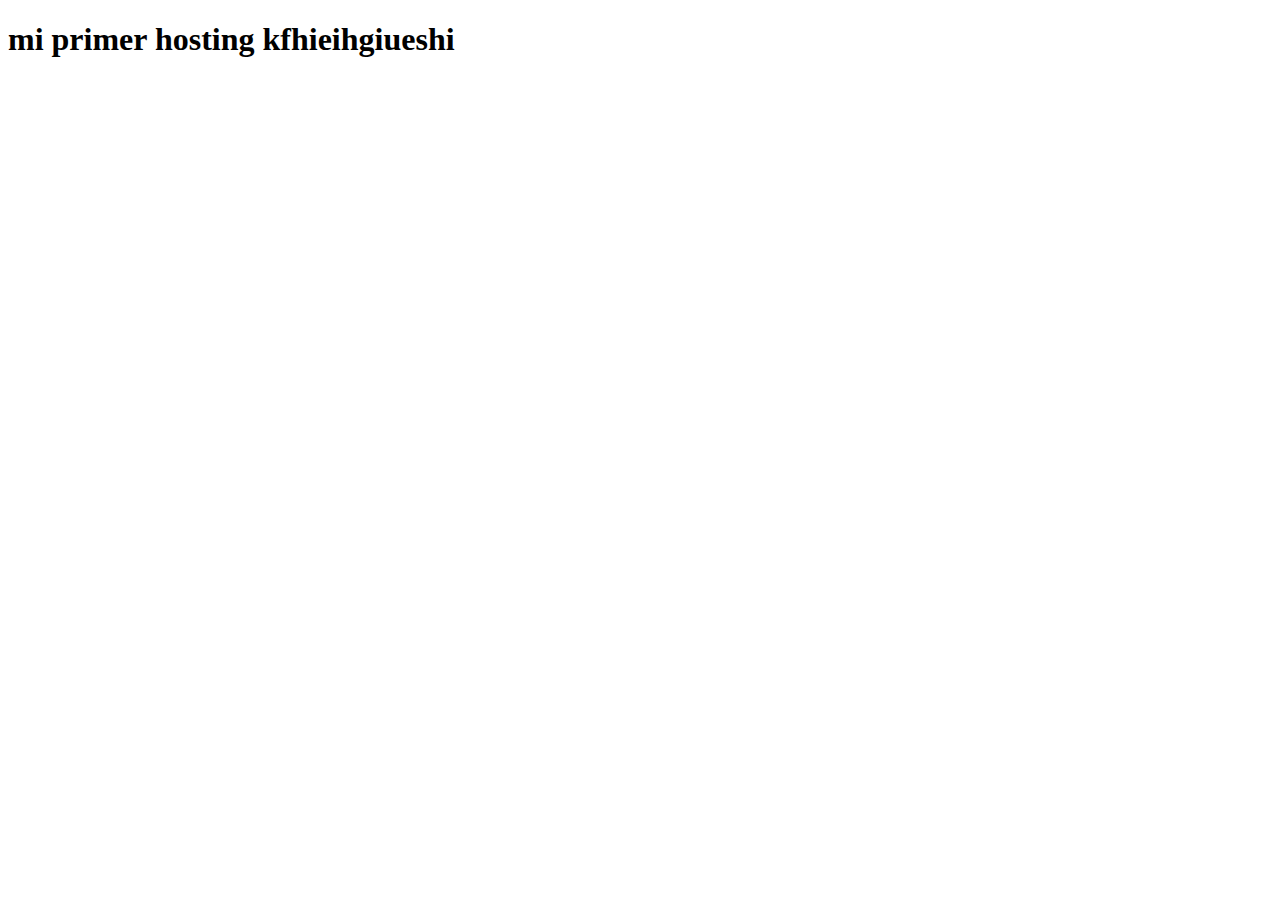
<file: index.html>
<!DOCTYPE html>
<html lang="en">
<head>
    <meta charset="UTF-8">
    <meta http-equiv="X-UA-Compatible" content="IE=edge">
    <meta name="viewport" content="width=device-width, initial-scale=1.0">
    <title>indira</title>
</head>
<body>
    <h1>mi primer hosting kfhieihgiueshi</h1>
</body>
</html>
</file>
